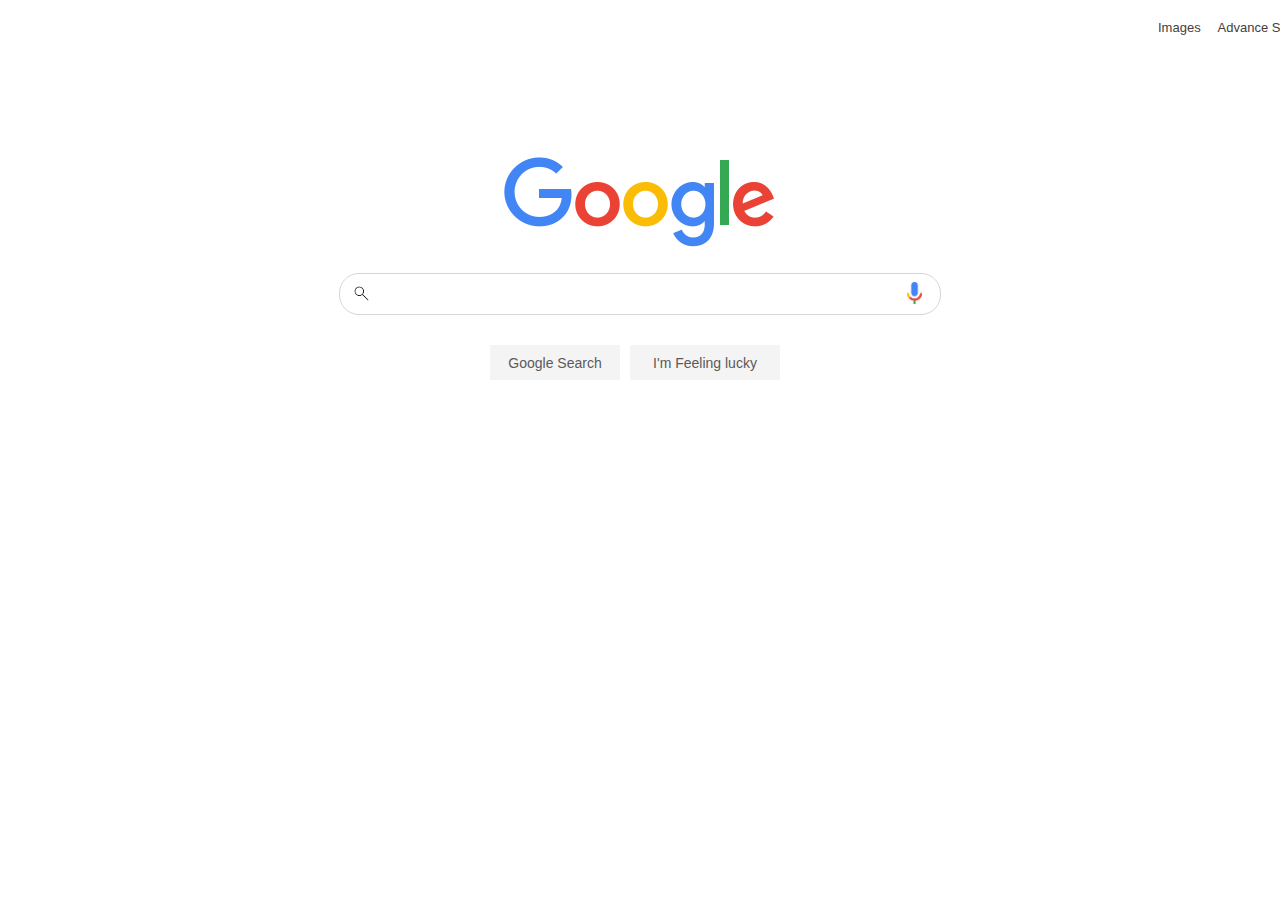
<file: Google-Clone/index.html>
<!DOCTYPE html>
<html lang="en">

    <head>
        <meta charset="utf-8">
        <meta name="viewport" content="width=device-width">
        <title>Search</title>
        <link rel="stylesheet" href="index.css" type="text/css">
    </head>
    <body>
        <header>
            <div>
                <a href="images.html">Images</a>
            </div>
            <div>
                <a href="advance.html" >Advance Search</a>
            </div>
        </header>
        <main>
            <div>
                <img src="img/googlelogo.png" alt="Google Logo">
            </div>

            <form action="https://www.google.com/search" method="GET">
                <section class="searchbar">
                    <div class="searchicon">
                        <img src="img/searchicon.png" alt="search icon" width="35px" height="auto">
                    </div>
                    <div class="input">
                        <input type="text" name="q">
                    </div>
                    <div  class="voiceicon">
                        <img src="img/voicesearchicon.png" alt="voice search" width="15px" height="auto">
                    </div>
                </section>
                <Section class="submitbtn">
                    <div class="submit">
                        <input type="submit" value="Google Search" >
                    </div>
                    <div class="lucky">
                        <button type="submit" value="I" name="btnI">I'm Feeling lucky</button>
                    </div>
                </Section>
            </form>
        </main>  

        
    </body>
</html>
</file>
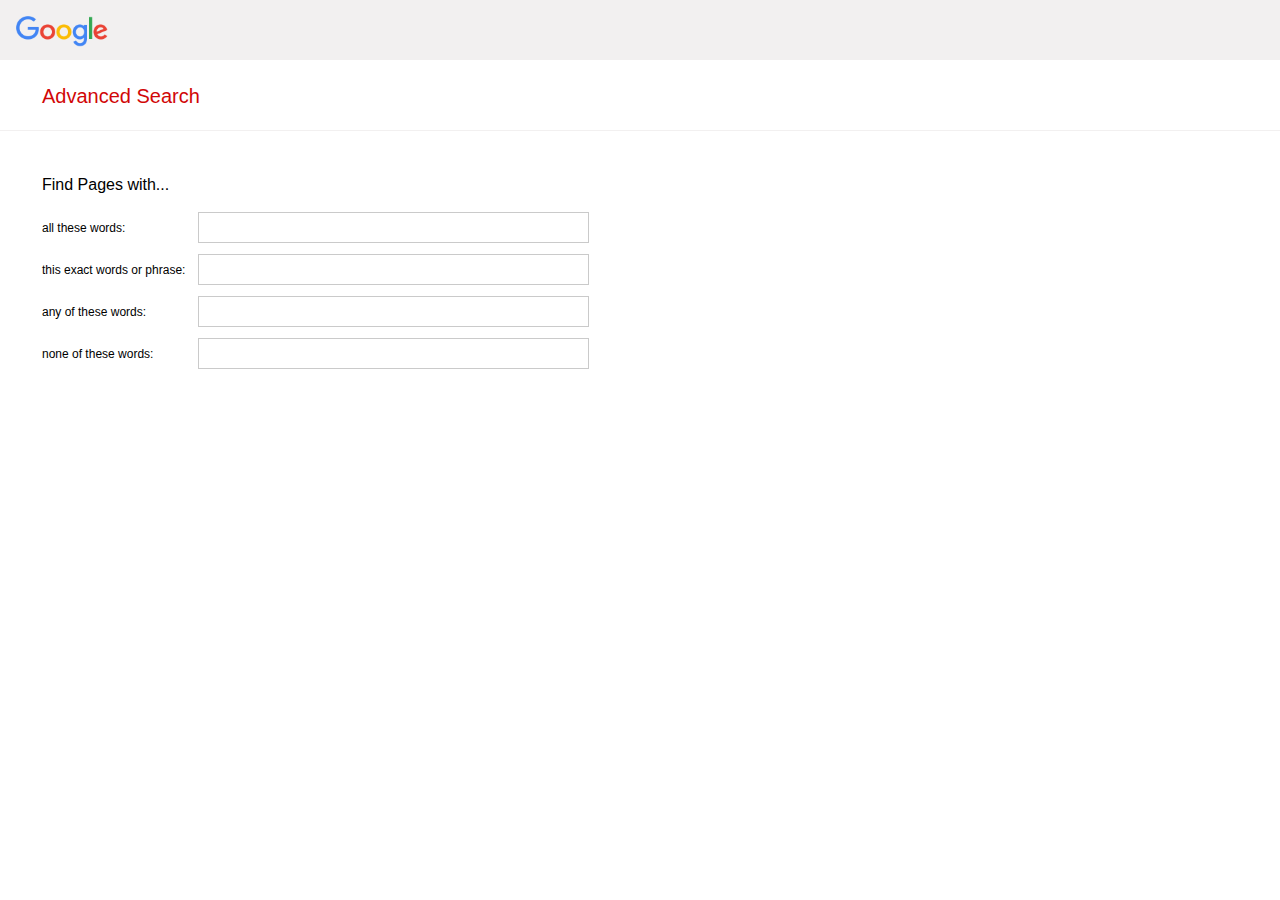
<file: Google-Clone/advance.html>
<!DOCTYPE html>
<html lang="en">
    <head>
        <meta charset="utf-8">
        <meta name="viewport" content="widht-device-width">
        <title>Advanced Search</title>
        <link rel="stylesheet" href="advance.css" type="text/css"> 
    </head>

    <body>
        <header>
            <img src="img/googlelogo.png" width="92px" height="auto">
        </header>
        <div>
            <p>Advanced Search</p>
        </div>
        <main>
            <p>Find Pages with...</p>
            <Section >
                <p>all these words: </p>
                <div>
                    <input type="text" name="" value="">
                </div>
            </Section>
            <Section>
                <p>this exact words or phrase: </p>
                <div>
                    <input type="text" name="" value="">
                </div>
            </Section>
            <Section>
                <p>any of these words: </p>
                <div>
                    <input type="text" name="" value="">
                </div>
            </Section>
            <Section>
                <p>none of these words: </p>
                <div>
                    <input type="text" name="" value="">
                </div>
            </Section>
        </main>

        
    </body>
</html>
</file>
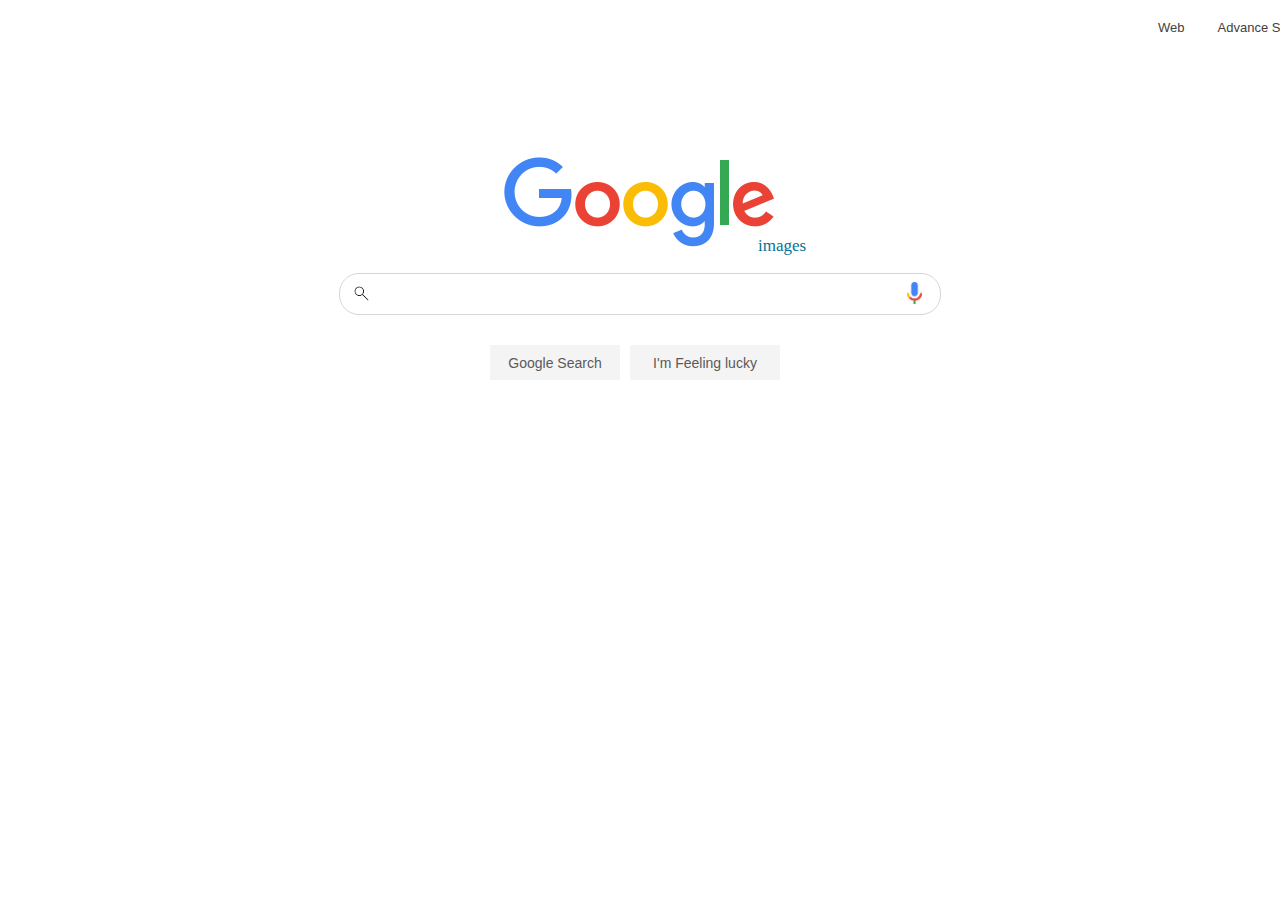
<file: Google-Clone/images.html>
<!DOCTYPE html>
<html lang="en">
    <head>
        <meta charset="utf-8">
        <meta name="viewport" content="width=device-width">
        <title>Search</title>
        <link rel="stylesheet" href="index.css" type="text/css">
    </head>
    <body>
        <header>
            <div>
                <a href="index.html">Web</a>
            </div>
            <div>
                <a href="advance.html" >Advance Search</a>
            </div>
        </header>
        <main>
            <div>
                <img src="img/googlelogo.png" alt="Google Logo" ">
                <p style="position: absolute; color: rgb(4, 114, 151); font-size: 17px; margin-left: 750px; margin-top: -17px;">images</p>
            </div>

            <form action="https://www.images.google.com/searchbyimage" method="GET">
                <section class="searchbar">
                    <div class="searchicon">
                        <img src="img/searchicon.png" alt="search icon" width="35px" height="auto">
                    </div>
                    <div class="input">
                        <input type="text" name="q">
                    </div>
                    <div  class="voiceicon">
                        <img src="img/voicesearchicon.png" alt="voice search" width="15px" height="auto">
                    </div>
                </section>
                <Section class="submitbtn">
                    <div class="submit">
                        <input type="submit" value="Google Search" >
                    </div>
                    <div class="lucky">
                        <button type="submit" value="I" name="btnI">I'm Feeling lucky</button>
                    </div>
                </Section>
            </form>
        </main>  

        
    </body>
</html>
</file>
<file: Google-Clone/index.css>
header {
    display: flex;
    justify-content: space-between;
    width: 155px;
    font-size: 13px;
    font-family: Arial, sans-serif;
    margin: 20px 10px 10px 1150px;
}
header > div >a{
    color: rgb(68, 64, 64);
    text-decoration: none;
}
header > div >a:hover {
    color: rgb(100, 94, 94);
    text-decoration: underline;
}

main > div {
    text-align: center;
    margin: 122px auto auto auto;
}

.searchbar {
    display: flex;
    width: 600px;
    padding: auto 5px;
    height: 40px;
    border: 1px solid rgb(216, 213, 213);
    border-top-left-radius: 20px;
    border-top-right-radius: 20px;
    border-bottom-left-radius: 20px;
    border-bottom-right-radius: 20px;
    text-align: center;
    margin: 20px auto;
}
.searchbar:hover {
    display: flex;
    width: 600px;
    padding: auto 5px;
    height: 40px;
    border: 1px solid rgb(216, 213, 213);
    border-top-left-radius: 20px;
    border-top-right-radius: 20px;
    border-bottom-left-radius: 20px;
    border-bottom-right-radius: 20px;
    text-align: center;
    margin: 20px auto;
    box-shadow: 0px 0px 7px rgb(204, 204, 204);
}
.searchicon {
    margin: 2px 4px auto 4px;
}

.input input {
    width: 510px;
    height: 25px;
    border: none;
    margin: 5px auto;
    font-size: 15px;
    outline: none;
}

.voiceicon {
    margin: 8px 5px 8px 10px;
}

.submitbtn {
    display: flex;
    align-content: center;
    width: 300px;
    margin: 30px auto;
    height: 40px;
}

.submit input {
    text-decoration: none;
    border: none;
    width: 130px;
    outline: none;
    height: 35px;
    border-radius: px;
    background-color: rgba(241, 241, 241, 0.767);
    color: rgb(90, 90, 90);
    font-size: 14px;
}
.lucky button {
    text-decoration: none;
    border: none;
    width: 150px;
    outline: none;
    height: 35px;
    border-radius: 2px;
    margin: auto 10px;
    background-color: rgba(241, 241, 241, 0.767);
    color: rgb(90, 90, 90);
    font-size: 14px;
}
.submit input:hover {
    text-decoration: none;
    border: 1px solid rgb(199, 198, 198);
    width: 130px;
    outline: none;
    height: 35px;
    border-radius: 2px;
    background-color: rgb(241, 241, 241);
    color: rgb(90, 90, 90);
    font-size: 14px;
    box-shadow: 0px 0px 5px rgb(206, 203, 203);
}
.lucky button:hover {
    
    text-decoration: none;
    border: 1px solid rgb(199, 198, 198);
    width: 150px;
    outline: none;
    height: 35px;
    border-radius: 2px;
    margin: auto 10px;
    background-color: rgb(241, 241, 241);
    color: rgb(90, 90, 90);
    box-shadow: 0px 0px 5px rgb(206, 203, 203); ;
    font-size: 14px;
}
</file>
<file: Google-Clone/advance.css>
body{
    margin: 0px;
    padding: 0px;
    font-family: arial,sans-serif;
}

img {
    margin: 16px;
}

header {
    height: 60px;
    background-color: rgba(211, 206, 206,0.3);
    margin: 0px;
    padding: 0px;
}

body > div {
    border-bottom: 0.2px solid rgba(211, 206, 206,0.3);
    height: 45px;
}

body > div >p {
    font-style: inherit;
    margin: 25px 42px;
    font-size: 20px;
    color: rgb(209, 7, 7);
}

main > p {
    margin: 45px 42px 15px 42px;
    font-size: 16px;
}

section {
    display: flex;
    width: 550px;
    justify-content: space-between;
    margin: 4px 0px 0px 42px;
}

section > p {
    font-size: 12px;
}
section > div > input  {
    width: 385px;
    height: 25px;
    border: 0.5px solid rgb(202, 202, 202);
    margin: 3px;
    padding: 2px;
    outline: none;
}
section > div > input:hover  {
    width: 385px;
    height: 25px;   
    border: 0.5px solid rgb(54, 80, 230);
    box-shadow: 0px 0px 0.5 rgb(54, 80, 230) ;
    margin: 3px;
    padding: 2px;
}
</file>
